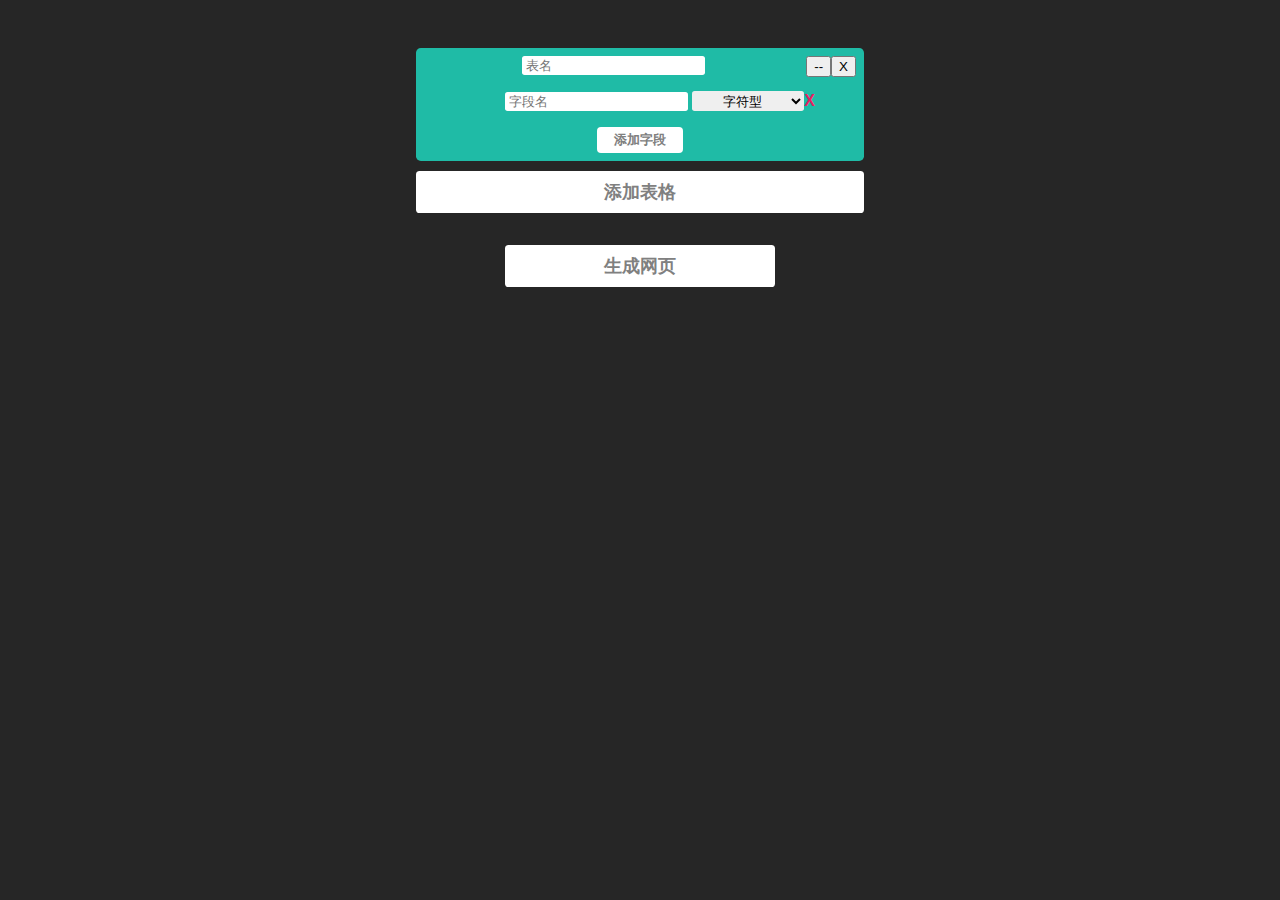
<file: pages/index.html>
<!DOCTYPE html>
<html>
<head>
<meta charset="UTF-8">
<title>首页</title>
<link type="text/css" rel="stylesheet" href="../css/default.css"/>
<link type="text/css" rel="stylesheet" href="../css/index.css"/>
<script type="text/javascript" src="../js/jquery-1.10.2.min.js"></script>
<script type="text/javascript" src="../widget/layer/layer.js"></script>
<script type="text/javascript" src="../js/index.js"></script>
</head>


<body>
<div id="tables">
</div>
<button id="addTable" class="big-button">添加表格</button><br/>
<button id="generate" class="big-button" style="margin:1.3em;width:15em;">生成网页</button>

</body>
</html>
</file>
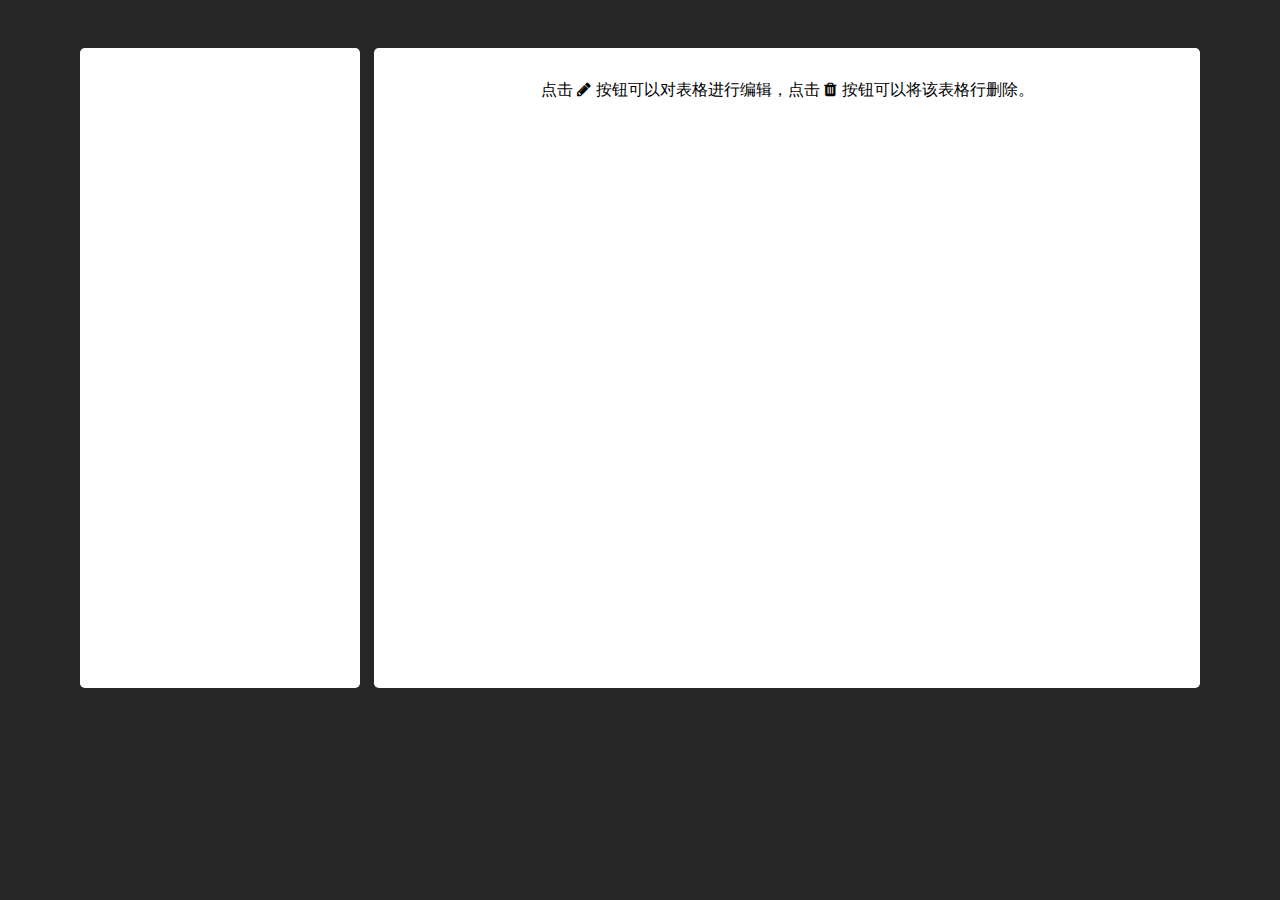
<file: pages/generated.html>
<!DOCTYPE html>
<html>
<head>
<meta charset="UTF-8">
<title>生成网页</title>
<link type="text/css" rel="stylesheet" href="../css/default.css"/>
<link type="text/css" rel="stylesheet" href="../widget/font-awesome/css/font-awesome.min.css"/>
<link type="text/css" rel="stylesheet" href="../css/generated.css"/>

<script type="text/javascript" src="../js/jquery-1.10.2.min.js"></script>
<script type="text/javascript" src="../widget/layer/layer.js"></script>
<script type="text/javascript" src="../js/generated.js"></script>
</head>


<body>
<div id="navigate" style="float:left;">
</div>

<div id="content" style="float:right;">
	<p>点击 <i class="fa fa-pencil"></i> 按钮可以对表格进行编辑，点击 <i class="fa fa-trash"></i> 按钮可以将该表格行删除。</p>
</div>
</body>
</html>
</file>
<file: css/default.css>
body{
	margin: 3em 5em;
	background: #262626;
    text-align: center;
	font-family: "微软雅黑","Segoe UI", "Lucida Grande", Helvetica, Arial,sans-serif;
}
p{
	display:inline;
}
ul{
	list-style: none;
}
input{
	border: none;
    border-radius: .2em;
    padding-left: .3em;
}
select{
	padding: .1em 2em;
    border: none;
    border-radius: .2em;
}
</file>
<file: css/index.css>
#tables .table:nth-child(odd){
    background-color: #1fbba6;
}
#tables .table:nth-child(odd) .table-title:hover{
	background: #2df8dd;
}
#tables .table:nth-child(even){
    background-color: #e96638;
}
#tables .table:nth-child(even) .table-title:hover{
	background: #ff7646;
}
.table{
	width: 40%;
    margin: .6em auto;
    color: white;
    border-radius: .3em;
}
.table-title{
	min-height:2em;
	cursor:pointer;
    padding: .6em;
}
.table-content{
    padding: .5em;
}
.table-content input{
	margin-right:.3em;
	color: #333;
    height: 1.3em;
}
.table-content .delete-field{
	color: #E91E63;
    font-weight: 800;
}
.table-content .table-button-little{
	float:right;
	cursor:pointer;
}
.table-content .add-field{
    font-weight: 800;
    color: #808080;
	padding: .3em;
    width: 20%;
    cursor: pointer;
	background: #fff;
	border:none;
    border-radius: .3em;
}
#tables .table:nth-child(even) .table-content .add-field:hover{
	background: #1fbba6;
	color:white;
}
#tables .table:nth-child(odd) .table-content .add-field:hover{
	background: #e96638;
	color:white;
}

.big-button{
	font-size: 1.125rem;
    font-weight: 800;
    color: #808080;
	margin-bottom:.5em;
	padding: .5em;
    width: 40%;
    cursor: pointer;
	background: #fff;
	border:none;
    border-radius: .2em;
}
.big-button:hover{
	background: #8BC34A;
	color:white;
}
</file>
<file: css/generated.css>
#navigate{
	height:40em;
	width:25%;
	background: #fff;
    border-radius: .3em;
}
.table-title{
	font-size: 1.125rem;
	cursor:pointer;
	padding: .7em 0;
	border-top: 1px dashed #adadad;
}
.table-title:not(.select):hover{
	background-color: #00d4ca;
	color: white;
}
.table-title.select{
	background-color: #03A9F4;
	color: white;
}

#content{
	height:36em;
	width:68%;
	background: #fff;
    border-radius: .3em;
	padding:2em;
}
.table-wrap{
	overflow:auto;
	width:100%;
	height:100%;
	display:none;
}
.table{
	margin: 2em 0;
	width:100%;
	border-collapse: collapse;/*边框会合并为一个单一的边框*/
}
.table,.table tr th, .table tr td { border:1px solid #aaa; }/*设置边框的*/
.table tr:nth-child(even){
	background-color: #f9f9f9;
}
.table th{
	padding: .2em .3em;
}
.table td{
	padding: .3em 1em;
}
.table input{
	line-height: 1.5;
	border: 1px solid #ccc;
}
.line-button{
	cursor: pointer;
	color: #333;
    background-color: white;
    border: 1px solid #adadad;
	border-radius: .3em;
	margin-right:.3em;
	padding: .3em .6em;
}
.line-button:hover{
	background-color: #e6e6e6;
}
.add{
	font-family: "微软雅黑";
	cursor:pointer;
	color: #fff;
    background-color: #03a9f4;
    border: none;
	padding: .5em 1em;
    border-radius: .4em;
}
.add:hover{
	background-color: #5bc0de;
}
</file>
